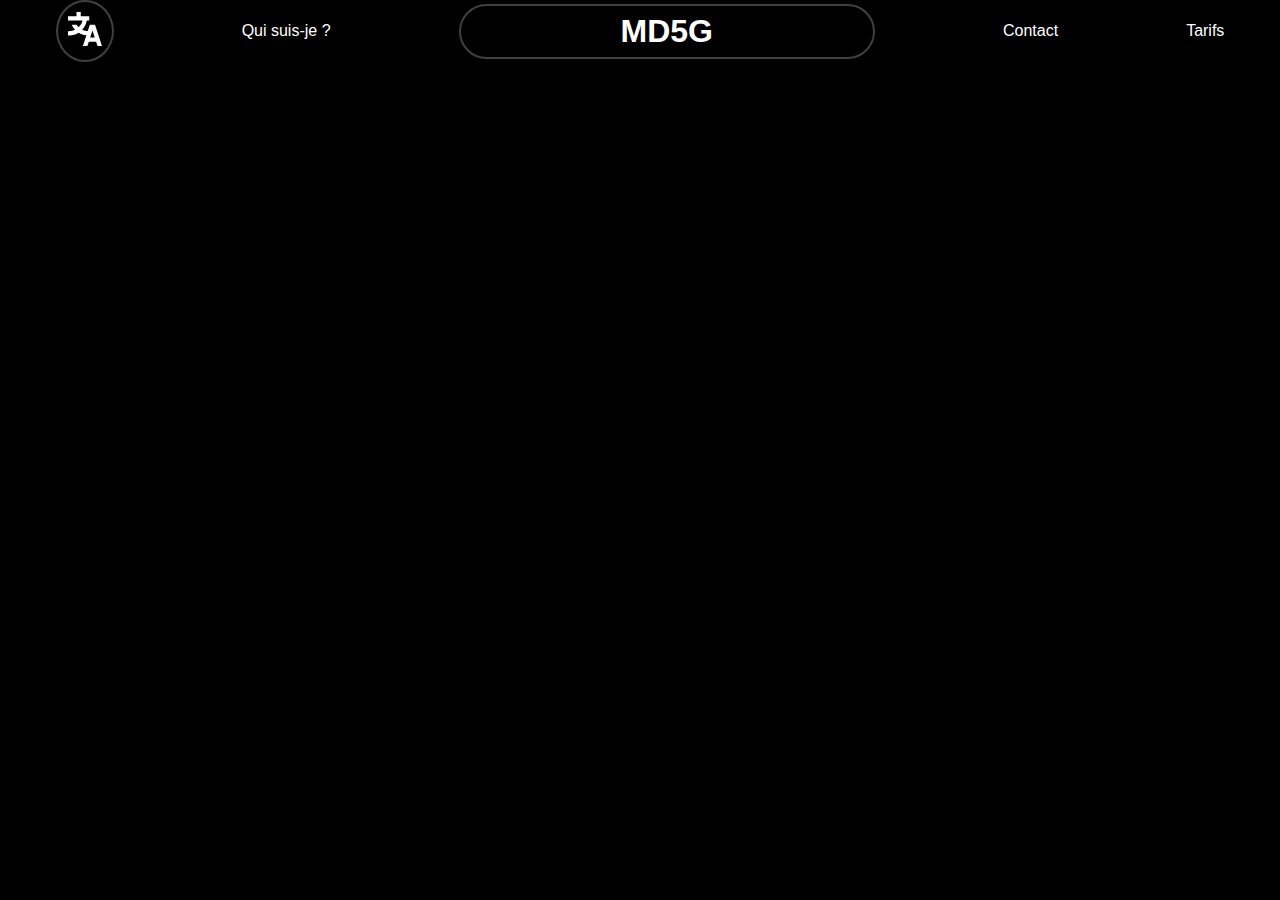
<file: index.html>
<!DOCTYPE html>
<html lang="fr">

<head>
    <meta charset="UTF-8">
    <meta name="viewport" content="width=device-width, initial-scale=1.0">
    <title>MD5G - Concepteur de [Site Web]</title>
    <link rel="stylesheet" href="/styles/style-index.css">
</head>

<body>
    <header>
        <div class="translate"><img src="/images/translate.svg" alt="Logo Translate"></div>
        <a href="#">Qui suis-je ?</a>
        <div class="Title">
            <h1>MD5G</h1>
        </div>
        <a href="#">Contact</a>
        <a href="#">Tarifs</a>
    </header>
</body>

</html>
</file>
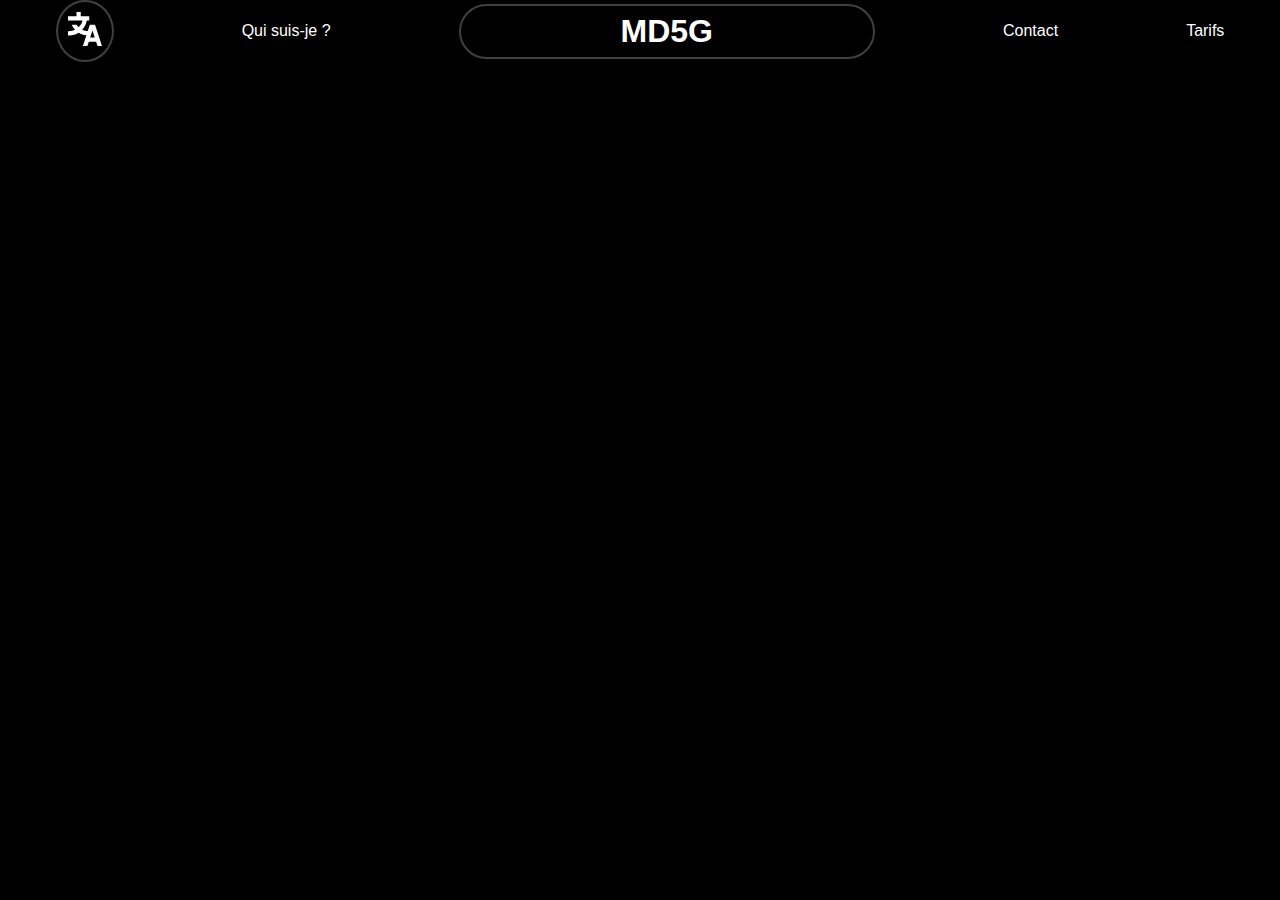
<file: index-mobile.html>
<!DOCTYPE html>
<html lang="fr">

<head>
    <meta charset="UTF-8">
    <script>
        function goMobile() {
            return window.innerWidth <= 900;
        }
        function goDesktop() {
            return window.innerWidth > 900;
        }
        // Redirection au chargement
        if (goMobile() && !window.location.pathname.includes('index-mobile.html')) {
            window.location.href = "/index-mobile.html";
            Location.reload();
        }
        if (goDesktop() && window.location.pathname.includes('index-mobile.html')) {
            window.location.href = "/index.html";
            Location.reload();
        }
        // Redirection dynamique au redimensionnement
        window.addEventListener('resize', function () {
            if (goMobile() && !window.location.pathname.includes('index-mobile.html')) {
                window.location.href = "/index-mobile.html";
                Location.reload();
            }
            if (goDesktop() && window.location.pathname.includes('index-mobile.html')) {
                window.location.href = "/index.html";
                Location.reload();
            }
        });
    </script>
    <meta name="viewport" content="width=device-width, initial-scale=1.0">
    <title>MD5G - Concepteur de Site Web</title>
    <link rel="preconnect" href="https://fonts.googleapis.com">
    <link rel="preconnect" href="https://fonts.gstatic.com" crossorigin>
    <link href="https://fonts.googleapis.com/css2?family=Michroma&display=swap" rel="stylesheet">
    <link rel="stylesheet" href="/styles/style-index.css">
</head>

<body>
    <header>
        <div class="translate">
            <img src="/images/translate.png" alt="Logo Translate">
            <div class="lang-menu" style="display:none;">
                <div class="lang-option" data-lang="fr">Français</div>
                <div class="lang-option" data-lang="en">English</div>
            </div>
        </div>
        <a href="#">Qui suis-je ?</a>
        <div class="Title">
            <h1>MD5G</h1>
        </div>
        <a href="/pages/contact.html">Contact</a>
        <a href="#">Tarifs</a>
    </header>
    <section class="Home">
        <main>
            <div class="title-main">
                <h2>Un site web rend tout possible</h2>
                <a href="/pages/contact.html">Me contacter <img src="/images/fleche-droite.png" alt="Fleche droite"></a>
            </div>
            <div class="adjectives-main">
                <h3>Visibilité</h3>
                <h4>Crédibilité</h4>
            </div>
        </main>
        <section class="background-image">
            <img src="images/cloud.webp" alt="Nuage" class="bg-cloud" loading="lazy">
            <img src="images/cloud.webp" alt="Nuage" class="bg-cloud-1" loading="lazy">
        </section>
    </section>

    <section class="page-1">
        <h2>Site Web</h2>
        <h3>Création site internet WordPress dynamique, facilement administrable et performant.</h3>
        <div class="page1-content">
            <img class="rond" src="images/Ellipse 3.png" alt="Rond">
            <img class="fleur" src="images/flower-with-petals-svgrepo-com 1.png" alt="Fleur">
            <img class="rectangle" src="images/Rectangle 7.png" alt="Rectangle">
            <img class="sablier" src="images/sablier.png" alt="Sablier">
            <img class="ordi" src="images/Apple Pro Display XDR.png" alt="écran apple pro">
            <img class="mobile" src="images/mobile.png" alt="mockup iphone">
        </div>
    </section>
    <div class="horizontal-scroll-wrapper">
        <div class="horizontal-sections">
            <section class="page-2">
                <h2>Web Design</h2>
                <h3>Mes sites sont étudiés pour être ergonomiques, aisément navigables et adaptés aux <span
                        style="font-weight: bold;">smartphones,
                        tablettes</span>
                    et stations de travail <span style="font-weight: bold;">PC/MAC</span>.</h3>
                <div class="page2-content">
                    <img class="rond-p21" src="images/Ellipse 5.png" alt="Rond">
                    <img class="rond-p2" src="images/Ellipse 4.png" alt="Rond">
                    <img class="fleur-p2" src="images/fleur-p2.png" alt="Fleur">
                </div>
            </section>
            <section class="page-3">
                <h2>Outils d'administration</h2>
                <h3>Exploitation des <span style="font-weight: bold;">CMS</span> leaders du marché : l'outil de gestion
                    de contenu <span style="font-weight: bold;">WordPress</span>.</h3>
                <img src="/images/logo-wordpress.png" alt="logo-wordpress">
            </section>
            <section class="page-4">
                <div class="circuit-bg">
                    <canvas id="circuit-canvas"></canvas>
                </div>
                <h2>Hébergement</h2>
                <h3>Utilisation de serveurs hautes performances <span
                        style="color : #001b41; font-weight: bold; font-style:italic;">IONOS</span> associés à de
                    multiples sauvegardes
                    automatisées.
                </h3>
            </section>
            <section class="page-5">
                <h2>Maintenance</h2>
                <h3>Planification de mises à jour et optimisations techniques pour garantir à votre site internet
                    fiabilité
                    et performances.</h3>
                <div class="page5-content">
                    <img class="rond-p2" src="images/Ellipse 4.png" alt="Rond">
                    <img class="fleur-p2" src="images/fleur-p2.png" alt="Fleur">
                </div>
            </section>
        </div>
    </div>

    <section class="Me" id="Me">
        <h2>A qui parlez vous ?</h2>
        <section class="desc">
            <p>Jeune étudiant en BUT MMI (Métier du multimédia et de l'internet). Je veux mettre au profit mes
                compétences acquise via mon expérience antérieur et via cette formation. A l'écoute, gentil, je serais
                parfaitement retranscrire ce que <span style="font-weight: bold;">VOUS</span> avez en tête ! Et si vous
                êtes à court d'inspiration laissé moi
                les commandes, je m'occupe de tout. Le développement web me permet de retranscrire ma créativité en
                quelque chose de matériel. </p>
            <div class="info">
                <div>TOURNOUX Grégoire</div>
                <div>20 ans</div>
                <div>Mulhouse</div>
            </div>
        </section>
    </section>

    <section class="tarifs" id="tarifs">
        <h2>Mes tarifs</h2>
        <section class="tarifs-content">
            <div class="tarifs-content1">
                <h3>Pack "Site Vitrine Essentiel"</h3>
                <div class="prix">
                    <p>A partir de</p>
                    <p>800e</p>
                    <p>Idéal pour les petites entreprises, artisans et indépendants qui veulent une présence en ligne.
                    </p>
                    <a href="/pages/contact.html" class="btn-tarifs">Me contacter <img src="/images/fleche-droite.png"
                            alt="Fleche droite"></a>
                </div>
                <div class="liste">
                    <div><img src="/images/check-svgrepo-com.svg" alt="Check">Site web de 1 à 5 pages (Accueil, Service,
                        A
                        propos, Contact...)</div>
                    <div><img src="/images/check-svgrepo-com.svg" alt="Check">Design personnalisé avec un template
                        optimisé
                    </div>
                    <div><img src="/images/check-svgrepo-com.svg" alt="Check">Responsive (adapté mobile/tablette)</div>
                    <div><img src="/images/check-svgrepo-com.svg" alt="Check">Formulaire de contact</div>
                    <div><img src="/images/check-svgrepo-com.svg" alt="Check">Optimisation SEO de base</div>
                    <div><img src="/images/check-svgrepo-com.svg" alt="Check">Livraison sous 4 semaines</div>
                    <div><img src="/images/check-svgrepo-com.svg" alt="Check">Formation courte sur l'administration du
                        site
                    </div>
                </div>
            </div>
            <div class="tarifs-content2">
                <h3>Pack "Site Pro & SEO"</h3>
                <div class="prix">
                    <p>A partir de</p>
                    <p>1500e</p>
                    <p>Parfait pour ceux qui veulent un site performant et visible sur Google.</p>
                    <a href="/pages/contact.html">Me contacter <img src="/images/fleche-droite.png"
                            alt="Fleche droite"></a>
                </div>
                <div class="liste">
                    <div>Tout ce qui est inclus dans le pack Essentiel :</div>
                    <div><img src="/images/check-svgrepo-com.svg" alt="Check">Site plus complet (5 à 10 pages)
                    </div>
                    <div><img src="/images/check-svgrepo-com.svg" alt="Check">SEO avancé (mots-clés, balises, sitemap,
                        Google My Business)</div>
                    <div><img src="/images/check-svgrepo-com.svg" alt="Check">Blog intégré avec 1 à 2 articles optimisés
                    </div>
                    <div><img src="/images/check-svgrepo-com.svg" alt="Check">Intégration des réseaux sociaux et Google
                        Analytics</div>
                    <div><img src="/images/check-svgrepo-com.svg" alt="Check">Livraison sous 5 à 6 semaines</div>
                    <div><img src="/images/check-svgrepo-com.svg" alt="Check">Formation courte à l'administration du
                        site</div>
                </div>
            </div>
        </section>
    </section>

    <!-- GSAP -->
    <script src="https://cdn.jsdelivr.net/npm/gsap@3.13.0/dist/gsap.min.js"></script>
    <script src="https://cdn.jsdelivr.net/npm/gsap@3.13.0/dist/ScrollTrigger.min.js"></script>
    <script src="https://cdn.jsdelivr.net/npm/gsap@3.13.0/dist/ScrollToPlugin.min.js"></script>
    <script src="https://cdn.jsdelivr.net/npm/gsap@3.13.0/dist/CustomEase.min.js"></script>
    <script src="https://cdn.jsdelivr.net/npm/gsap@3.13.0/dist/Physics2DPlugin.min.js"></script>
    <script src="https://cdn.jsdelivr.net/npm/gsap@3.13.0/dist/Flip.min.js"></script>
    <script src="https://cdn.jsdelivr.net/npm/gsap@3.13.0/dist/TextPlugin.min.js"></script>
    <script src="https://cdn.jsdelivr.net/npm/gsap@3.13.0/dist/ScrambleTextPlugin.min.js"></script>

    <!-- Animation h3 et h4-->
    <script>
        const motsH3 = ["Visibilité", "Impact", "Présence"];
        const motsH4 = ["Crédibilité", "Confiance", "Sérieux"];

        const h3 = document.querySelector('.adjectives-main h3');
        const h4 = document.querySelector('.adjectives-main h4');
        let indexH3 = 0;
        let indexH4 = 0;

        function typeWriter(element, text, i = 0, callback) {
            if (i <= text.length) {
                element.textContent = text.slice(0, i);
                setTimeout(() => typeWriter(element, text, i + 1, callback), 60);
            } else if (callback) {
                callback();
            }
        }

        function changeWordH3() {
            typeWriter(h3, motsH3[indexH3], 0, () => {
                indexH3 = (indexH3 + 1) % motsH3.length;
            });
        }
        function changeWordH4() {
            typeWriter(h4, motsH4[indexH4], 0, () => {
                indexH4 = (indexH4 + 1) % motsH4.length;
            });
        }

        // Lancement initial
        changeWordH3();
        changeWordH4();
        setInterval(() => {
            changeWordH3();
            changeWordH4();
        }, 4000);

        const translateBtn = document.querySelector('.translate img');
        const langMenu = document.querySelector('.lang-menu');
        let currentLang = 'fr';

        translateBtn.addEventListener('click', (e) => {
            e.stopPropagation();
            langMenu.style.display = langMenu.style.display === 'block' ? 'none' : 'block';
        });

        // Fermer le menu si on clique ailleurs
        document.addEventListener('click', () => {
            langMenu.style.display = 'none';
        });

        // Dictionnaire de traduction (exemple, à compléter selon ton contenu)
        const translations = {
            en: {
                "Un site web rend tout possible": "A website makes anything possible",
                "Me contacter": "Contact me",
                "Visibilité": "Visibility",
                "Crédibilité": "Credibility",
                "Impact": "Impact",
                "Présence": "Presence",
                "Confiance": "Trust",
                "Sérieux": "Seriousness",
                "Site Web": "Website",
                "Création site internet WordPress dynamique, facilement administrable et performant.": "Creation of dynamic, easily manageable and high-performance WordPress websites.",
                "Web Design": "Web Design",
                "Mes sites sont étudiés pour être ergonomiques, aisément navigables et adaptés aux smartphones, tablettes et stations de travail PC/MAC.": "My websites are designed to be ergonomic, easy to navigate, and adapted to smartphones, tablets, and PC/MAC workstations.",
                "Outils d'administration": "Admin tools",
                "Exploitation des CMS leaders du marché : l'outil de gestion de contenu WordPress.": "Using leading CMS: the WordPress content management tool.",
                "Hébergement": "Hosting",
                "Utilisation de serveurs hautes performances IONOS associés à de multiples sauvegardes automatisées.": "Use of high-performance IONOS servers with multiple automated backups.",
                "Maintenance": "Maintenance",
                "Planification de mises à jour et optimisations techniques pour garantir à votre site internet fiabilité et performances.": "Scheduling updates and technical optimizations to ensure your website's reliability and performance.",
                "A qui parlez vous ?": "Who are you talking to?",
                "Jeune étudiant en BUT MMI (Métier du multimédia et de l'internet). Je veux mettre au profit mes compétences acquise via mon expérience antérieur et via cette formation. A l'écoute, gentil, je serais parfaitement retranscrire ce que VOUS avez en tête ! Et si vous êtes à court d'inspiration laissé moi les commandes, je m'occupe de tout. Le développement web me permet de retranscrire ma créativité en quelque chose de matériel.": "Young student in Multimedia and Internet. I want to use my skills acquired through previous experience and this training. Attentive and kind, I will perfectly transcribe what YOU have in mind! And if you lack inspiration, let me take over, I'll handle everything. Web development allows me to turn my creativity into something tangible.",
                "TOURNOUX Grégoire": "TOURNOUX Grégoire",
                "20 ans": "20 years old",
                "Mulhouse": "Mulhouse",
                "Mes tarifs": "My prices",
                'Pack "Site Vitrine Essentiel"': '"Essential Showcase Website" Pack',
                "A partir de": "From",
                "Idéal pour les petites entreprises, artisans et indépendants qui veulent une présence en ligne.": "Ideal for small businesses, craftsmen and freelancers who want an online presence.",
                "Site web de 1 à 5 pages (Accueil, Service, A propos, Contact...)": "Website from 1 to 5 pages (Home, Service, About, Contact...)",
                "Design personnalisé avec un template optimisé": "Custom design with an optimized template",
                "Responsive (adapté mobile/tablette)": "Responsive (mobile/tablet friendly)",
                "Formulaire de contact": "Contact form",
                "Optimisation SEO de base": "Basic SEO optimization",
                "Livraison sous 4 semaines": "Delivery within 4 weeks",
                "Formation courte sur l'administration du site": "Short training on site administration",
                'Pack "Site Pro & SEO"': '"Pro & SEO Website" Pack',
                "Parfait pour ceux qui veulent un site performant et visible sur Google.": "Perfect for those who want a high-performance and visible site on Google.",
                "Tout ce qui est inclus dans le pack Essentiel :": "Everything included in the Essential pack:",
                "Site plus complet (5 à 10 pages)": "More complete site (5 to 10 pages)",
                "SEO avancé (mots-clés, balises, sitemap, Google My Business)": "Advanced SEO (keywords, tags, sitemap, Google My Business)",
                "Blog intégré avec 1 à 2 articles optimisés": "Integrated blog with 1 to 2 optimized articles",
                "Intégration des réseaux sociaux et Google Analytics": "Social media and Google Analytics integration",
                "Livraison sous 5 à 6 semaines": "Delivery within 5 to 6 weeks",
                "Formation courte à l'administration du site": "Short training on site administration"
            },
            fr: {} // Pas besoin de traduction pour le français
        };

        // Fonction de traduction
        function translatePage(lang) {
            currentLang = lang;
            document.querySelectorAll('h1, h2, h3, h4, p, a, .lang-option, .prix > p, .info > div').forEach(el => {
                const original = el.getAttribute('data-original') || el.textContent.trim();
                if (!el.getAttribute('data-original')) el.setAttribute('data-original', original);
                if (translations[lang][original]) {
                    el.textContent = translations[lang][original];
                } else if (lang === 'fr') {
                    el.textContent = el.getAttribute('data-original');
                }
            });

            // Cas particulier pour .liste > div (conserve l'image)
            document.querySelectorAll('.liste > div').forEach(div => {
                // On suppose que le texte à traduire est juste après l'image
                const img = div.querySelector('img');
                let textNode;
                if (img) {
                    // Cherche le nœud texte juste après l'image
                    textNode = img.nextSibling;
                    if (textNode && textNode.nodeType === Node.TEXT_NODE) {
                        const original = div.getAttribute('data-original') || textNode.textContent.trim();
                        if (!div.getAttribute('data-original')) div.setAttribute('data-original', original);
                        if (translations[lang][original]) {
                            textNode.textContent = ' ' + translations[lang][original];
                        } else if (lang === 'fr') {
                            textNode.textContent = ' ' + div.getAttribute('data-original');
                        }
                    }
                }
            });
        }

        // Gestion du clic sur une langue
        document.querySelectorAll('.lang-option').forEach(option => {
            option.addEventListener('click', (e) => {
                const lang = e.target.getAttribute('data-lang');
                translatePage(lang);
                langMenu.style.display = 'none';
            });
        });
    </script>
    <!-- Script customGSAP -->
    <script src="/scripts/script-index.js"></script>


</body>

</html>
</file>
<file: styles/style-index.css>
body{
    font-family: Arial, Helvetica, sans-serif;
    background-color: #000000;
    color: #fff;
    margin: 0;
}

/**********************/
/*******Header*******/
/**********************/

header{
    display: flex;
    align-items: center;
    justify-content: center;
    gap: 10vw;
}

    header > a {
        text-decoration: none;
        color: #fff;
    }

.translate{
    padding: 10px;
    border: solid 2px #ffffff40;
    border-radius: 100%;
}

h1{
    margin: 0;
}

.Title{
    border: solid 2px #ffffff40;
    border-radius: 50px;
    padding: 7px 10rem 7px 10rem;
}
</file>
